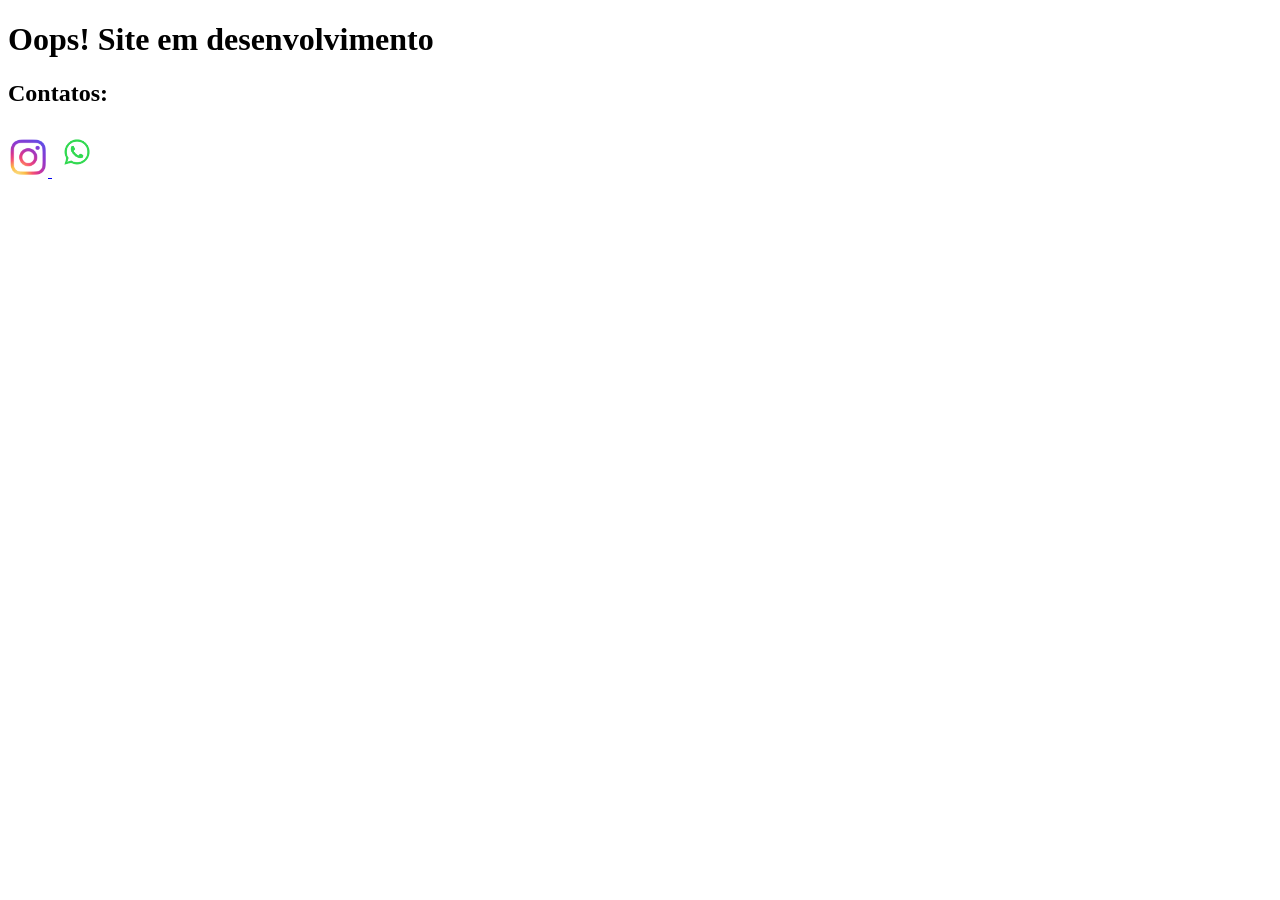
<file: index.html>
<!DOCTYPE html>
<html>
<head>
  <meta charset=UTF-8">
  <title>Oops!</title>
  <link rel="icon" href="fsociety.jpg" type="image/png">
</head>
<body>
  <div>
  <h1>Oops! Site em desenvolvimento</h1>
  </div>
  <div>
    <h2>Contatos:</h2>
    <a href="https://www.instagram.com/kabriel_7bhh?igsh=MWEwNzQ5c21hOXZrZg==">
    <img src="instagram.png" width="40">
    </a>
    <a href="https://wa.me/8788093858">
    <img src="whatsapp.png" width="50">
    </a>
  </div>
  <a href="img.jpg" download="img.jpg"></a>
</body>
</html>
</file>
